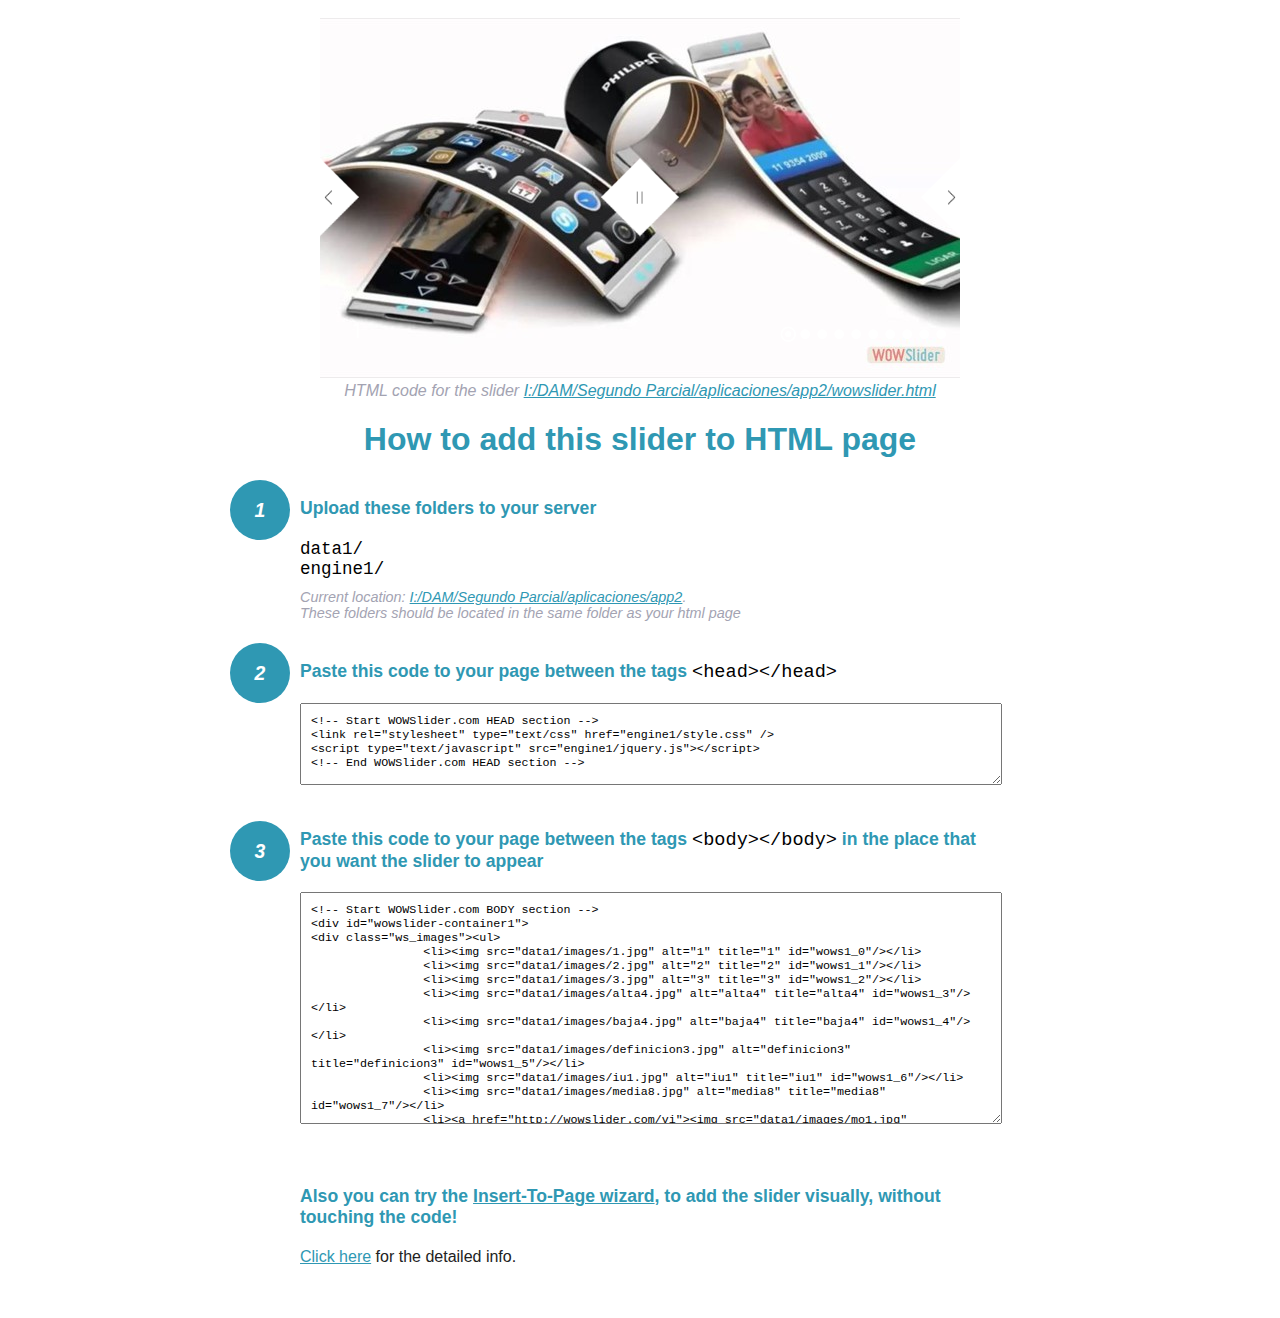
<file: wowslider-howto.html>
<!DOCTYPE html>
<html>
<head>
	<title>WOWSlider</title>
	<meta http-equiv="content-type" content="text/html; charset=utf-8" />
	<meta name="description" content="WOWSlider" />
	
	<!-- Start WOWSlider.com HEAD section --> <!-- add to the <head> of your page -->
	<link rel="stylesheet" type="text/css" href="engine1/style.css" />
	<script type="text/javascript" src="engine1/jquery.js"></script>
	<!-- End WOWSlider.com HEAD section -->


<style>
.instuction {
	font-family: sans-serif, Arial;
	display: block;
	margin: 0 auto;
	max-width: 820px;
	width: 100%;
	padding: 0 70px;
	color: #222;
	-webkit-box-sizing: border-box;
	-moz-box-sizing: border-box;
	box-sizing: border-box;
}
.instuction h1 img {
	max-width: 170px;
	vertical-align: middle;
	margin-bottom: 10px;
}
.instuction h1 {
	color: #2F98B3;
	text-align: center;
}
.instuction h2 {
	position: relative;
	font-size: 1.1em;
	color: #2F98B3;
	margin-bottom: 20px;
	margin-top: 40px;
}
.instuction h2 span.num {
	position: absolute;
	left: -70px;
	top: -18px;
	display: inline-block;
	vertical-align: middle;
	font-style: italic;
	font-size: 1.1em;
	width: 60px;
	height: 60px;
	line-height: 60px;
	text-align: center;
	background: #2F98B3;
	color: #fff;
	border-radius: 50%;
}
.instuction .mono {
	color: #000;
	font-family: monospace;
	font-size: 1.3em;
	font-weight: normal;
}
.instuction li.mono {
	font-size: 1.5em;
}

.instuction ul {
	font-size: 0.9em;
	margin-top: 0;
	padding-left: 0;
	list-style: none;
}
.instuction .note {
	color: #A3A3B2;
	font-style: italic;
	padding-top: 10px;
}
.instuction p.note {
	text-align: center;
	padding-top: 0;
	margin-top: 4px;
}
.instuction textarea {
	font-size: 0.9em;
	min-height: 60px;
	padding: 10px;
	margin: 0;
	overflow: auto;
	max-width: 100%;
	width: 100%;
}
.instuction a,
.instuction a:visited {
	color: #2F98B3;
}
</style>


</head>
<body style="margin:auto">

<br>

<!-- Start WOWSlider.com BODY section --> <!-- add to the <body> of your page -->
<div id="wowslider-container1">
<div class="ws_images"><ul>
		<li><img src="data1/images/1.jpg" alt="1" title="1" id="wows1_0"/></li>
		<li><img src="data1/images/2.jpg" alt="2" title="2" id="wows1_1"/></li>
		<li><img src="data1/images/3.jpg" alt="3" title="3" id="wows1_2"/></li>
		<li><img src="data1/images/alta4.jpg" alt="alta4" title="alta4" id="wows1_3"/></li>
		<li><img src="data1/images/baja4.jpg" alt="baja4" title="baja4" id="wows1_4"/></li>
		<li><img src="data1/images/definicion3.jpg" alt="definicion3" title="definicion3" id="wows1_5"/></li>
		<li><img src="data1/images/iu1.jpg" alt="iu1" title="iu1" id="wows1_6"/></li>
		<li><img src="data1/images/media8.jpg" alt="media8" title="media8" id="wows1_7"/></li>
		<li><a href="http://wowslider.com/vi"><img src="data1/images/mo1.jpg" alt="cssslider" title="mo1" id="wows1_8"/></a></li>
		<li><img src="data1/images/telcel2.jpg" alt="telcel2" title="telcel2" id="wows1_9"/></li>
	</ul></div>
	<div class="ws_bullets"><div>
		<a href="#" title="1"><span><img src="data1/tooltips/1.jpg" alt="1"/>1</span></a>
		<a href="#" title="2"><span><img src="data1/tooltips/2.jpg" alt="2"/>2</span></a>
		<a href="#" title="3"><span><img src="data1/tooltips/3.jpg" alt="3"/>3</span></a>
		<a href="#" title="alta4"><span><img src="data1/tooltips/alta4.jpg" alt="alta4"/>4</span></a>
		<a href="#" title="baja4"><span><img src="data1/tooltips/baja4.jpg" alt="baja4"/>5</span></a>
		<a href="#" title="definicion3"><span><img src="data1/tooltips/definicion3.jpg" alt="definicion3"/>6</span></a>
		<a href="#" title="iu1"><span><img src="data1/tooltips/iu1.jpg" alt="iu1"/>7</span></a>
		<a href="#" title="media8"><span><img src="data1/tooltips/media8.jpg" alt="media8"/>8</span></a>
		<a href="#" title="mo1"><span><img src="data1/tooltips/mo1.jpg" alt="mo1"/>9</span></a>
		<a href="#" title="telcel2"><span><img src="data1/tooltips/telcel2.jpg" alt="telcel2"/>10</span></a>
	</div></div><div class="ws_script" style="position:absolute;left:-99%"><a href="http://wowslider.net">http://wowslider.net/</a> by WOWSlider.com v8.7</div>
<div class="ws_shadow"></div>
</div>	
<script type="text/javascript" src="engine1/wowslider.js"></script>
<script type="text/javascript" src="engine1/script.js"></script>
<!-- End WOWSlider.com BODY section -->


<div class="instuction">
	<p class="note">HTML code for the slider <a href="file:///I:/DAM/Segundo Parcial/aplicaciones/app2/wowslider.html">I:/DAM/Segundo Parcial/aplicaciones/app2/wowslider.html</a></p>

	<h1>
		How to add this slider to HTML page
	</h1>

	<h2><span class="num">1</span> Upload these folders to your server</h2>
	<ul>
		<li class="mono">data1/</li>
		<li class="mono">engine1/</li>
		<li class="note">Current location: <a href="file:///I:/DAM/Segundo Parcial/aplicaciones/app2">I:/DAM/Segundo Parcial/aplicaciones/app2</a>. <br>These folders should be located in the same folder as your html page</li>
	</ul>

	<h2><span class="num">2</span> Paste this code to your page between the tags <span class="mono">&lt;head&gt;&lt;/head&gt;</span></h2>
	<textarea onclick="this.select()">&lt;!-- Start WOWSlider.com HEAD section --&gt;
&lt;link rel=&quot;stylesheet&quot; type=&quot;text/css&quot; href=&quot;engine1/style.css&quot; /&gt;
&lt;script type=&quot;text/javascript&quot; src=&quot;engine1/jquery.js&quot;&gt;&lt;/script&gt;
&lt;!-- End WOWSlider.com HEAD section --&gt;</textarea>


	<h2><span class="num" style="top: -8px;">3</span> Paste this code to your page between the tags <span class="mono">&lt;body&gt;&lt;/body&gt;</span> in the place that you want the slider to appear</h2>
	<textarea onclick="this.select()" rows="15">&lt;!-- Start WOWSlider.com BODY section --&gt;
&lt;div id=&quot;wowslider-container1&quot;&gt;
&lt;div class=&quot;ws_images&quot;&gt;&lt;ul&gt;
		&lt;li&gt;&lt;img src=&quot;data1/images/1.jpg&quot; alt=&quot;1&quot; title=&quot;1&quot; id=&quot;wows1_0&quot;/&gt;&lt;/li&gt;
		&lt;li&gt;&lt;img src=&quot;data1/images/2.jpg&quot; alt=&quot;2&quot; title=&quot;2&quot; id=&quot;wows1_1&quot;/&gt;&lt;/li&gt;
		&lt;li&gt;&lt;img src=&quot;data1/images/3.jpg&quot; alt=&quot;3&quot; title=&quot;3&quot; id=&quot;wows1_2&quot;/&gt;&lt;/li&gt;
		&lt;li&gt;&lt;img src=&quot;data1/images/alta4.jpg&quot; alt=&quot;alta4&quot; title=&quot;alta4&quot; id=&quot;wows1_3&quot;/&gt;&lt;/li&gt;
		&lt;li&gt;&lt;img src=&quot;data1/images/baja4.jpg&quot; alt=&quot;baja4&quot; title=&quot;baja4&quot; id=&quot;wows1_4&quot;/&gt;&lt;/li&gt;
		&lt;li&gt;&lt;img src=&quot;data1/images/definicion3.jpg&quot; alt=&quot;definicion3&quot; title=&quot;definicion3&quot; id=&quot;wows1_5&quot;/&gt;&lt;/li&gt;
		&lt;li&gt;&lt;img src=&quot;data1/images/iu1.jpg&quot; alt=&quot;iu1&quot; title=&quot;iu1&quot; id=&quot;wows1_6&quot;/&gt;&lt;/li&gt;
		&lt;li&gt;&lt;img src=&quot;data1/images/media8.jpg&quot; alt=&quot;media8&quot; title=&quot;media8&quot; id=&quot;wows1_7&quot;/&gt;&lt;/li&gt;
		&lt;li&gt;&lt;a href=&quot;http://wowslider.com/vi&quot;&gt;&lt;img src=&quot;data1/images/mo1.jpg&quot; alt=&quot;cssslider&quot; title=&quot;mo1&quot; id=&quot;wows1_8&quot;/&gt;&lt;/a&gt;&lt;/li&gt;
		&lt;li&gt;&lt;img src=&quot;data1/images/telcel2.jpg&quot; alt=&quot;telcel2&quot; title=&quot;telcel2&quot; id=&quot;wows1_9&quot;/&gt;&lt;/li&gt;
	&lt;/ul&gt;&lt;/div&gt;
	&lt;div class=&quot;ws_bullets&quot;&gt;&lt;div&gt;
		&lt;a href=&quot;#&quot; title=&quot;1&quot;&gt;&lt;span&gt;&lt;img src=&quot;data1/tooltips/1.jpg&quot; alt=&quot;1&quot;/&gt;1&lt;/span&gt;&lt;/a&gt;
		&lt;a href=&quot;#&quot; title=&quot;2&quot;&gt;&lt;span&gt;&lt;img src=&quot;data1/tooltips/2.jpg&quot; alt=&quot;2&quot;/&gt;2&lt;/span&gt;&lt;/a&gt;
		&lt;a href=&quot;#&quot; title=&quot;3&quot;&gt;&lt;span&gt;&lt;img src=&quot;data1/tooltips/3.jpg&quot; alt=&quot;3&quot;/&gt;3&lt;/span&gt;&lt;/a&gt;
		&lt;a href=&quot;#&quot; title=&quot;alta4&quot;&gt;&lt;span&gt;&lt;img src=&quot;data1/tooltips/alta4.jpg&quot; alt=&quot;alta4&quot;/&gt;4&lt;/span&gt;&lt;/a&gt;
		&lt;a href=&quot;#&quot; title=&quot;baja4&quot;&gt;&lt;span&gt;&lt;img src=&quot;data1/tooltips/baja4.jpg&quot; alt=&quot;baja4&quot;/&gt;5&lt;/span&gt;&lt;/a&gt;
		&lt;a href=&quot;#&quot; title=&quot;definicion3&quot;&gt;&lt;span&gt;&lt;img src=&quot;data1/tooltips/definicion3.jpg&quot; alt=&quot;definicion3&quot;/&gt;6&lt;/span&gt;&lt;/a&gt;
		&lt;a href=&quot;#&quot; title=&quot;iu1&quot;&gt;&lt;span&gt;&lt;img src=&quot;data1/tooltips/iu1.jpg&quot; alt=&quot;iu1&quot;/&gt;7&lt;/span&gt;&lt;/a&gt;
		&lt;a href=&quot;#&quot; title=&quot;media8&quot;&gt;&lt;span&gt;&lt;img src=&quot;data1/tooltips/media8.jpg&quot; alt=&quot;media8&quot;/&gt;8&lt;/span&gt;&lt;/a&gt;
		&lt;a href=&quot;#&quot; title=&quot;mo1&quot;&gt;&lt;span&gt;&lt;img src=&quot;data1/tooltips/mo1.jpg&quot; alt=&quot;mo1&quot;/&gt;9&lt;/span&gt;&lt;/a&gt;
		&lt;a href=&quot;#&quot; title=&quot;telcel2&quot;&gt;&lt;span&gt;&lt;img src=&quot;data1/tooltips/telcel2.jpg&quot; alt=&quot;telcel2&quot;/&gt;10&lt;/span&gt;&lt;/a&gt;
	&lt;/div&gt;&lt;/div&gt;&lt;div class=&quot;ws_script&quot; style=&quot;position:absolute;left:-99%&quot;&gt;&lt;a href=&quot;http://wowslider.net&quot;&gt;http://wowslider.net/&lt;/a&gt; by WOWSlider.com v8.7&lt;/div&gt;
&lt;div class=&quot;ws_shadow&quot;&gt;&lt;/div&gt;
&lt;/div&gt;	
&lt;script type=&quot;text/javascript&quot; src=&quot;engine1/wowslider.js&quot;&gt;&lt;/script&gt;
&lt;script type=&quot;text/javascript&quot; src=&quot;engine1/script.js&quot;&gt;&lt;/script&gt;
&lt;!-- End WOWSlider.com BODY section --&gt;</textarea>

<br><br>
<h2>Also you can try the <a href="http://wowslider.com/help/add-wowslider-to-page-2.html" target="_blank">Insert-To-Page wizard</a>, to add the slider visually, without touching the code!</h2>
<p>
	<a href="http://wowslider.com/help/add-wowslider-to-page-2.html" target="_blank">Click here</a> for the detailed info.
</p>
</div>

<br><br>
</body>
</html>
</file>
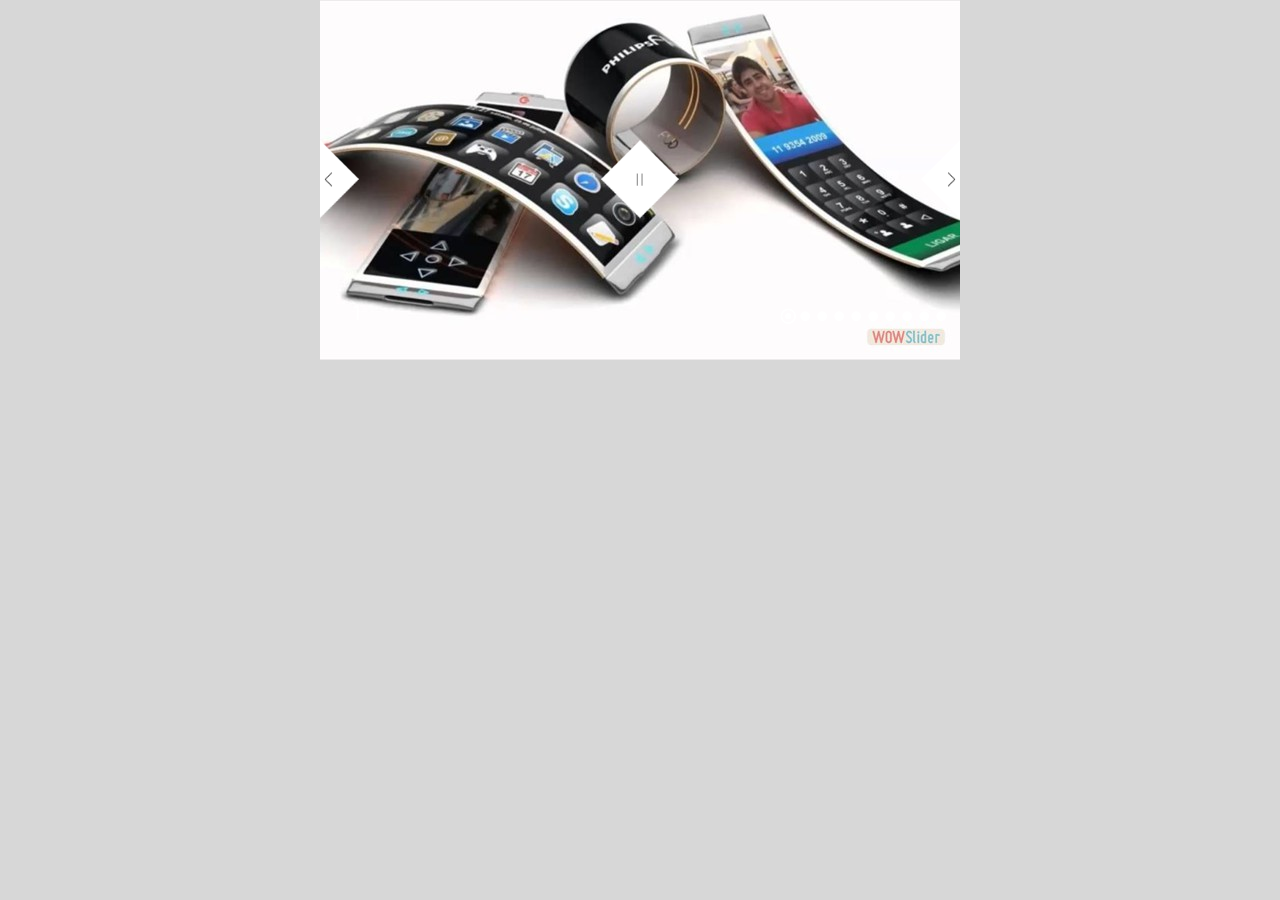
<file: wowslider.html>
<!DOCTYPE html>
<html>
<head>
	<title>Visor2</title>
	<meta http-equiv="content-type" content="text/html; charset=utf-8" />
	<meta name="description" content="Made with WOW Slider - Create beautiful, responsive image sliders in a few clicks. Awesome skins and animations. Http://wowslider.net/" />
	
	<!-- Start WOWSlider.com HEAD section --> <!-- add to the <head> of your page -->
	<link rel="stylesheet" type="text/css" href="engine1/style.css" />
	<script type="text/javascript" src="engine1/jquery.js"></script>
	<!-- End WOWSlider.com HEAD section -->

</head>
<body style="background-color:#d7d7d7;margin:auto">
	
	<!-- Start WOWSlider.com BODY section --> <!-- add to the <body> of your page -->
	<div id="wowslider-container1">
	<div class="ws_images"><ul>
		<li><img src="data1/images/1.jpg" alt="1" title="1" id="wows1_0"/></li>
		<li><img src="data1/images/2.jpg" alt="2" title="2" id="wows1_1"/></li>
		<li><img src="data1/images/3.jpg" alt="3" title="3" id="wows1_2"/></li>
		<li><img src="data1/images/alta4.jpg" alt="alta4" title="alta4" id="wows1_3"/></li>
		<li><img src="data1/images/baja4.jpg" alt="baja4" title="baja4" id="wows1_4"/></li>
		<li><img src="data1/images/definicion3.jpg" alt="definicion3" title="definicion3" id="wows1_5"/></li>
		<li><img src="data1/images/iu1.jpg" alt="iu1" title="iu1" id="wows1_6"/></li>
		<li><img src="data1/images/media8.jpg" alt="media8" title="media8" id="wows1_7"/></li>
		<li><a href="http://wowslider.com/vi"><img src="data1/images/mo1.jpg" alt="cssslider" title="mo1" id="wows1_8"/></a></li>
		<li><img src="data1/images/telcel2.jpg" alt="telcel2" title="telcel2" id="wows1_9"/></li>
	</ul></div>
	<div class="ws_bullets"><div>
		<a href="#" title="1"><span><img src="data1/tooltips/1.jpg" alt="1"/>1</span></a>
		<a href="#" title="2"><span><img src="data1/tooltips/2.jpg" alt="2"/>2</span></a>
		<a href="#" title="3"><span><img src="data1/tooltips/3.jpg" alt="3"/>3</span></a>
		<a href="#" title="alta4"><span><img src="data1/tooltips/alta4.jpg" alt="alta4"/>4</span></a>
		<a href="#" title="baja4"><span><img src="data1/tooltips/baja4.jpg" alt="baja4"/>5</span></a>
		<a href="#" title="definicion3"><span><img src="data1/tooltips/definicion3.jpg" alt="definicion3"/>6</span></a>
		<a href="#" title="iu1"><span><img src="data1/tooltips/iu1.jpg" alt="iu1"/>7</span></a>
		<a href="#" title="media8"><span><img src="data1/tooltips/media8.jpg" alt="media8"/>8</span></a>
		<a href="#" title="mo1"><span><img src="data1/tooltips/mo1.jpg" alt="mo1"/>9</span></a>
		<a href="#" title="telcel2"><span><img src="data1/tooltips/telcel2.jpg" alt="telcel2"/>10</span></a>
	</div></div><div class="ws_script" style="position:absolute;left:-99%"><a href="http://wowslider.net">http://wowslider.net/</a> by WOWSlider.com v8.7</div>
	<div class="ws_shadow"></div>
	</div>	
	<script type="text/javascript" src="engine1/wowslider.js"></script>
	<script type="text/javascript" src="engine1/script.js"></script>
	<!-- End WOWSlider.com BODY section -->

</body>
</html>
</file>
<file: engine1/style.css>
/*
 *	generated by WOW Slider 8.7
 *	template Galaxy
 */
@import url(https://fonts.googleapis.com/css?family=Roboto+Condensed&subset=latin,cyrillic,latin-ext);
#wowslider-container1 { 
	display: table;
	zoom: 1; 
	position: relative;
	width: 100%;
	max-width: 640px;
	max-height:360px;
	margin:0px auto 0px;
	z-index:90;
	text-align:left; /* reset align=center */
	font-size: 10px;
	text-shadow: none; /* fix some user styles */

	/* reset box-sizing (to boostrap friendly) */
	-webkit-box-sizing: content-box;
	-moz-box-sizing: content-box;
	box-sizing: content-box; 
}
* html #wowslider-container1{ width:640px }
#wowslider-container1 .ws_images ul{
	position:relative;
	width: 10000%; 
	height:100%;
	left:0;
	list-style:none;
	margin:0;
	padding:0;
	border-spacing:0;
	overflow: visible;
	/*table-layout:fixed;*/
}
#wowslider-container1 .ws_images ul li{
	position: relative;
	width:1%;
	height:100%;
	line-height:0; /*opera*/
	overflow: hidden;
	float:left;
	/*font-size:0;*/
	padding:0 0 0 0 !important;
	margin:0 0 0 0 !important;
}

#wowslider-container1 .ws_images{
	position: relative;
	left:0;
	top:0;
	height:100%;
	max-height:360px;
	max-width: 640px;
	vertical-align: top;
	border:none;
	overflow: hidden;
}
#wowslider-container1 .ws_images ul a{
	width:100%;
	height:100%;
	max-height:360px;
	display:block;
	color:transparent;
}
#wowslider-container1 img{
	max-width: none !important;
}
#wowslider-container1 .ws_images .ws_list img,
#wowslider-container1 .ws_images > div > img{
	width:100%;
	border:none 0;
	max-width: none;
	padding:0;
	margin:0;
}
#wowslider-container1 .ws_images > div > img {
	max-height:360px;
}

#wowslider-container1 .ws_images iframe {
	position: absolute;
	z-index: -1;
}

#wowslider-container1 .ws-title > div {
	display: inline-block !important;
}

#wowslider-container1 a{ 
	text-decoration: none; 
	outline: none; 
	border: none; 
}

#wowslider-container1  .ws_bullets { 
	float: left;
	position:absolute;
	z-index:70;
}
#wowslider-container1  .ws_bullets div{
	position:relative;
	float:left;
	font-size: 0px;
}
/* compatibility with Joomla styles */
#wowslider-container1  .ws_bullets a {
	line-height: 0;
}

#wowslider-container1  .ws_script{
	display:none;
}
#wowslider-container1 sound, 
#wowslider-container1 object{
	position:absolute;
}

/* prevent some of users reset styles */
#wowslider-container1 .ws_effect {
	position: static;
	width: 100%;
	height: 100%;
}

#wowslider-container1 .ws_photoItem {
	border: 2em solid #fff;
	margin-left: -2em;
	margin-top: -2em;
}
#wowslider-container1 .ws_cube_side {
	background: #A6A5A9;
}


#wowslider-container1.ws_gestures {
	cursor: -webkit-grab;
	cursor: -moz-grab;
	cursor: url("[data-uri]"), move;
}
#wowslider-container1.ws_gestures.ws_grabbing {
	cursor: -webkit-grabbing;
	cursor: -moz-grabbing;
	cursor: url("[data-uri]"), move;
}

/* hide controls when video start play */
#wowslider-container1.ws_video_playing .ws_bullets,
#wowslider-container1.ws_video_playing .ws_fullscreen,
#wowslider-container1.ws_video_playing .ws_next,
#wowslider-container1.ws_video_playing .ws_prev {
	display: none;
}


/* youtube/vimeo buttons */
#wowslider-container1 .ws_video_btn {
	position: absolute;
	display: none;
	cursor: pointer;
	top: 0;
	left: 0;
	width: 100%;
	height: 100%;
	z-index: 55;
}
#wowslider-container1 .ws_video_btn.ws_youtube,
#wowslider-container1 .ws_video_btn.ws_vimeo {
	display: block;
}
#wowslider-container1 .ws_video_btn div {
	position: absolute;
	background-image: url(./playvideo.png);
	background-size: 200%;
	top: 50%;
	left: 50%;
	width: 7em;
	height: 5em;
	margin-left: -3.5em;
	margin-top: -2.5em;
}
#wowslider-container1 .ws_video_btn.ws_youtube div {
	background-position: 0 0;
}
#wowslider-container1 .ws_video_btn.ws_youtube:hover div {
	background-position: 100% 0;
}
#wowslider-container1 .ws_video_btn.ws_vimeo div {
	background-position: 0 100%;
}
#wowslider-container1 .ws_video_btn.ws_vimeo:hover div {
	background-position: 100% 100%;
}

#wowslider-container1 .ws_playpause.ws_hide {
	display: none !important;
}
#wowslider-container1  .ws_bullets { 
	padding: 5px 0; 
}
#wowslider-container1 .ws_bullets a { 
	width: 17px;
	height: 17px;

	background-image: url(./bullet.png);
	float: left; 
	text-indent: -4000px; 
	position:relative;
	margin-left:0px;
	color:transparent;
	background-size: 100%;
}
#wowslider-container1 .ws_bullets a:hover, #wowslider-container1 .ws_bullets a.ws_selbull{
	background-position: 0 100%;
}
#wowslider-container1 a.ws_next, #wowslider-container1 a.ws_prev {
	position:absolute;
	top:50%;
	margin-top:-4.2em;
	z-index:60;
	width: 4.2em;	
	height: 8.4em;
	background-image: url(./arrows.png);
	background-size: 200%;
	opacity: 1;
}
#wowslider-container1 a.ws_next{
	background-position: 0 0;
	right: 0;
}
#wowslider-container1 a.ws_prev {
	background-position: 100% 0;
	left: 0;
}

/*playpause*/
#wowslider-container1 .ws_playpause {
    width: 8.4em;
    height: 8.4em;
    position: absolute;
    top: 50%;
    left: 50%;
    margin-left: -4.2em;
    margin-top: -4.2em;
    z-index: 59;
	background-size: 100%;
	opacity: 1;
}

#wowslider-container1 .ws_pause {
    background-image: url(./pause.png);
}

#wowslider-container1 .ws_play {
    background-image: url(./play.png);
}/* bottom right */
#wowslider-container1  .ws_bullets {
    bottom: 30px;
	right: 10px;
}

#wowslider-container1 .ws-title{
	position:absolute;
	display:block;
	font: 2.1em 'Roboto Condensed', 'MS Sans Serif', Geneva, sans-serif;
	bottom: 1em;
	left: 0;
	padding:0.5em;
	padding-left: 1.5em;
	margin-right:0.5em;
	color:#ffffff;	
	z-index: 50;
	line-height: 1.4em;
	text-transform: none;
}
#wowslider-container1 .ws-title div,#wowslider-container1 .ws-title span{
	display:inline-block;
	opacity:1;
}
#wowslider-container1 .ws-title div{
	display:block;
	margin-top:0.6em;
	font-size: 0.571em;
}
#wowslider-container1 .ws-title span{
	text-transform: uppercase; 
}#wowslider-container1 .ws_images > ul{
	animation: wsBasic 40s infinite;
	-moz-animation: wsBasic 40s infinite;
	-webkit-animation: wsBasic 40s infinite;
}
@keyframes wsBasic{0%{left:-0%} 5%{left:-0%} 10%{left:-100%} 15%{left:-100%} 20%{left:-200%} 25%{left:-200%} 30%{left:-300%} 35%{left:-300%} 40%{left:-400%} 45%{left:-400%} 50%{left:-500%} 55%{left:-500%} 60%{left:-600%} 65%{left:-600%} 70%{left:-700%} 75%{left:-700%} 80%{left:-800%} 85%{left:-800%} 90%{left:-900%} 95%{left:-900%} }
@-moz-keyframes wsBasic{0%{left:-0%} 5%{left:-0%} 10%{left:-100%} 15%{left:-100%} 20%{left:-200%} 25%{left:-200%} 30%{left:-300%} 35%{left:-300%} 40%{left:-400%} 45%{left:-400%} 50%{left:-500%} 55%{left:-500%} 60%{left:-600%} 65%{left:-600%} 70%{left:-700%} 75%{left:-700%} 80%{left:-800%} 85%{left:-800%} 90%{left:-900%} 95%{left:-900%} }
@-webkit-keyframes wsBasic{0%{left:-0%} 5%{left:-0%} 10%{left:-100%} 15%{left:-100%} 20%{left:-200%} 25%{left:-200%} 30%{left:-300%} 35%{left:-300%} 40%{left:-400%} 45%{left:-400%} 50%{left:-500%} 55%{left:-500%} 60%{left:-600%} 65%{left:-600%} 70%{left:-700%} 75%{left:-700%} 80%{left:-800%} 85%{left:-800%} 90%{left:-900%} 95%{left:-900%} }

#wowslider-container1 .ws_bullets  a img{
	text-indent:0;
	display:block;
	bottom:20px;
	left:-43px;
	visibility:hidden;
	position:absolute;
    border: 4px solid #FFF;
	max-width:none;
}
#wowslider-container1 .ws_bullets a:hover img{
	visibility:visible;
}

#wowslider-container1 .ws_bulframe div div{
	height:48px;
	overflow:visible;
	position:relative;
}
#wowslider-container1 .ws_bulframe div {
	left:0;
	overflow:hidden;
	position:relative;
	width:85px;
	background-color:#FFFFFF;
}
#wowslider-container1  .ws_bullets .ws_bulframe{
	display:none;
	bottom:26px;
	overflow:visible;
	position:absolute;
	cursor:pointer;
    border: 4px solid #FFF;
}
#wowslider-container1 .ws_bulframe span{
	display:block;
	position:absolute;
	bottom:-11px;
	margin-left:-2px;
	left:43px;
	background:url(./triangle.png);
	width:13px;
	height:7px;
}#wowslider-container1 .ws_bulframe div div{
	height: auto;
}

@media all and (max-width:760px) {
	#wowslider-container1 .ws_fullscreen {
		display: block;
	}
}
@media all and (max-width:400px){
	#wowslider-container1 .ws_controls,
	#wowslider-container1 .ws_bullets,
	#wowslider-container1 .ws_thumbs{
		display: none
	}
}
</file>
